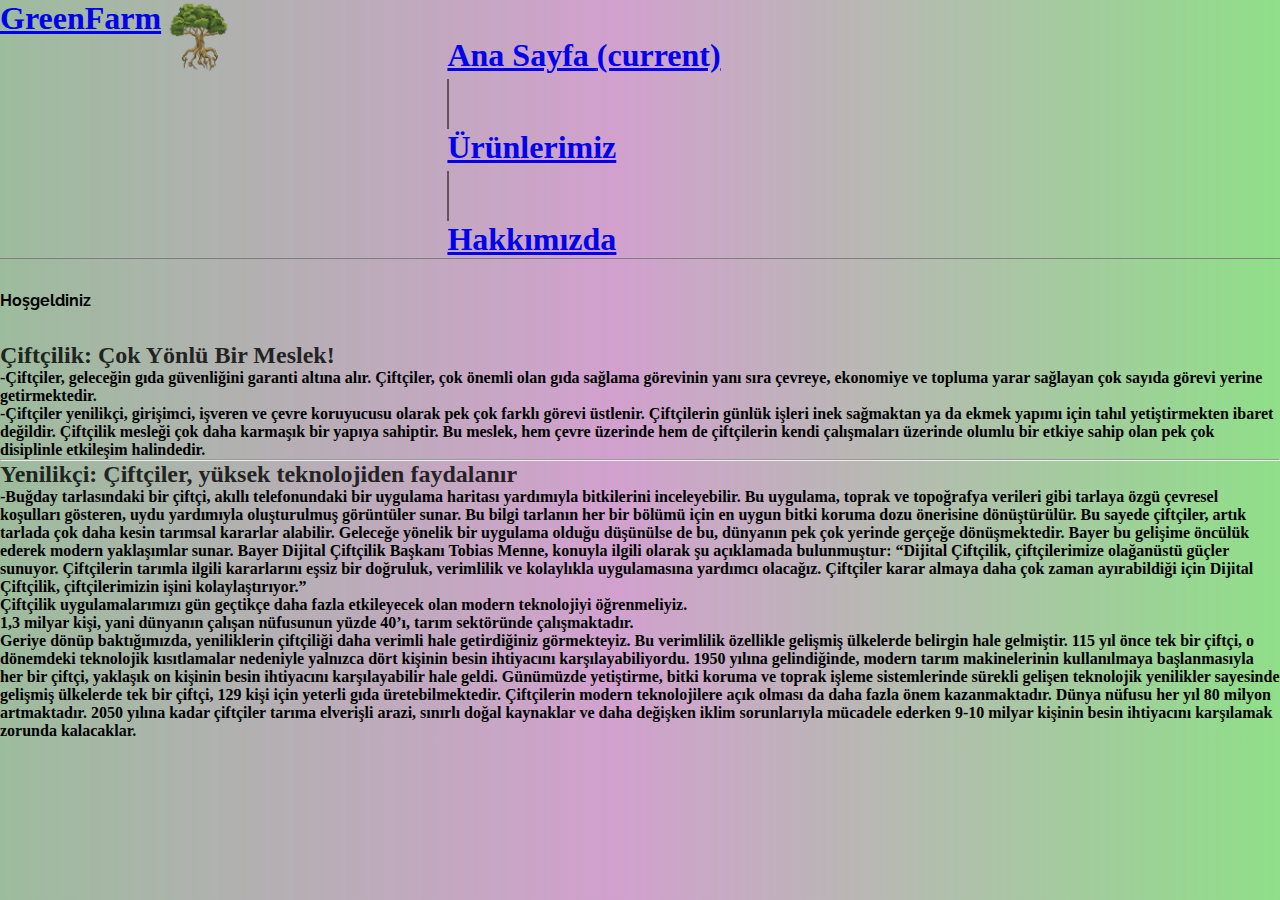
<file: Bootstrap/index.html>
<!doctype html>
<html lang="en">
  <head>
    <!-- Required meta tags -->
    <meta charset="utf-8">
    <meta name="viewport" content="width=device-width, initial-scale=1, shrink-to-fit=no">

    <!-- Bootstrap CSS -->
    <link rel="stylesheet" href="https://cdn.jsdelivr.net/npm/bootstrap@4.6.2/dist/css/bootstrap.min.css" integrity="sha384-xOolHFLEh07PJGoPkLv1IbcEPTNtaed2xpHsD9ESMhqIYd0nLMwNLD69Npy4HI+N" crossorigin="anonymous">
    <link rel="preconnect" href="https://fonts.googleapis.com">
    <!-- FONT CDN -->
    <link rel="preconnect" href="https://fonts.gstatic.com" crossorigin>
    <link href="https://fonts.googleapis.com/css2?family=Raleway:wght@700&display=swap" rel="stylesheet">
    <link rel="stylesheet" href="style.css">
    <title>Green Farm</title>
  </head>
  <body>

    <!-- NAVBAR -->
    

   
    <nav class="navbar navbar-expand-lg navbar-light ">
        <a class="navbar-brand text-success font-weight-bold"  href="/Bootstrap/index.html">GreenFarm</a>
        <a id="tree-icon" href=""><img src="/images/green-farm-logo.png" alt=""></a>
        
        <div class="collapse navbar-collapse" id="navbarNavAltMarkup">
          <div class="navbar-nav">
            <a class="nav-item nav-link active  font-weight-bold homepage  border-bottom border-dark" href="/Bootstrap/index.html">Ana Sayfa <span class="sr-only">(current)</span></a>

            <div class="vertical-hr"></div>

            <a class="nav-item nav-link font-weight-bold" href="/Bootstrap/products.html">Ürünlerimiz</a>

            <div class="vertical-hr"></div>

            <a class="nav-item nav-link font-weight-bold" href="/Bootstrap/about-us.html">Hakkımızda</a>
          </div>
        </div>
      </nav>
      <!-- NAVBAR END -->

      <!-- CONTAINER START -->
        <div class="container">
            <div class="row mt-2 p-2">
              <div class=" container-h1 col text-center h1 text-danger ">
               <p class="">Hoşgeldiniz</p> 
              </div>      
            </div>
      </div>
    
      <div class="container font-weight-bold">
        <div class="row">
          <div class="col">
            <article>
                <h2 class="col text-center h1 text-danger">Çiftçilik: Çok Yönlü Bir Meslek!</h2>
                <p>
                    -Çiftçiler, geleceğin gıda güvenliğini garanti altına alır. Çiftçiler, çok önemli olan gıda sağlama görevinin yanı sıra çevreye, ekonomiye ve topluma yarar sağlayan çok sayıda görevi yerine getirmektedir.
                </p>
                <p> <b> -Çiftçiler yenilikçi, girişimci, işveren ve çevre koruyucusu olarak pek çok farklı görevi üstlenir.</b> Çiftçilerin günlük işleri inek sağmaktan ya da ekmek yapımı için tahıl yetiştirmekten ibaret değildir. Çiftçilik mesleği çok daha karmaşık bir yapıya sahiptir. Bu meslek, hem çevre üzerinde hem de çiftçilerin kendi çalışmaları üzerinde olumlu bir etkiye sahip olan pek çok disiplinle etkileşim halindedir.
                </p>
                <hr>
        
        <h2 class="col text-center h1 text-danger">Yenilikçi: Çiftçiler, yüksek teknolojiden faydalanır</h2>
                <article>
                    <p><b>
                    -Buğday tarlasındaki bir çiftçi, akıllı telefonundaki bir uygulama haritası yardımıyla bitkilerini inceleyebilir.
                </b>
                Bu uygulama, toprak ve topoğrafya verileri gibi tarlaya özgü çevresel koşulları gösteren, uydu yardımıyla oluşturulmuş görüntüler sunar. Bu bilgi tarlanın her bir bölümü için en uygun bitki koruma dozu önerisine dönüştürülür. Bu sayede çiftçiler, artık tarlada çok daha kesin tarımsal kararlar alabilir. Geleceğe yönelik bir uygulama olduğu düşünülse de bu, dünyanın pek çok yerinde gerçeğe dönüşmektedir. Bayer bu gelişime öncülük ederek modern yaklaşımlar sunar. Bayer Dijital Çiftçilik Başkanı Tobias Menne, konuyla ilgili olarak şu açıklamada bulunmuştur: “Dijital Çiftçilik, çiftçilerimize olağanüstü güçler sunuyor. Çiftçilerin tarımla ilgili kararlarını eşsiz bir doğruluk, verimlilik ve kolaylıkla uygulamasına yardımcı olacağız. Çiftçiler karar almaya daha çok zaman ayırabildiği için Dijital Çiftçilik, çiftçilerimizin işini kolaylaştırıyor.”
                    </p>
                    <p><b> Çiftçilik uygulamalarımızı gün geçtikçe daha fazla etkileyecek olan modern teknolojiyi öğrenmeliyiz.
                </b>
                    </p>
                    <p>
                    <b>1,3 milyar kişi,</b>
                    yani dünyanın çalışan nüfusunun yüzde 40’ı, tarım sektöründe çalışmaktadır.
                    </p>
                    <p>
                    Geriye dönüp baktığımızda, yeniliklerin çiftçiliği daha verimli hale getirdiğiniz görmekteyiz. Bu verimlilik özellikle gelişmiş ülkelerde belirgin hale gelmiştir. 115 yıl önce tek bir çiftçi, o dönemdeki teknolojik kısıtlamalar nedeniyle yalnızca dört kişinin besin ihtiyacını karşılayabiliyordu. 1950 yılına gelindiğinde, modern tarım makinelerinin kullanılmaya başlanmasıyla her bir çiftçi, yaklaşık on kişinin besin ihtiyacını karşılayabilir hale geldi. Günümüzde yetiştirme, bitki koruma ve toprak işleme sistemlerinde sürekli gelişen teknolojik yenilikler sayesinde gelişmiş ülkelerde tek bir çiftçi, 129 kişi için yeterli gıda üretebilmektedir. Çiftçilerin modern teknolojilere açık olması da daha fazla önem kazanmaktadır. Dünya nüfusu her yıl 80 milyon artmaktadır. 2050 yılına kadar çiftçiler tarıma elverişli arazi, sınırlı doğal kaynaklar ve daha değişken iklim sorunlarıyla mücadele ederken 9-10 milyar kişinin besin ihtiyacını karşılamak zorunda kalacaklar.
    
                    </p>
                </article>

            </article>
          </div>       
        </div>
      </div>

      <!-- CONTAINER END -->










    <!-- Optional JavaScript; choose one of the two! -->

    <!-- Option 1: jQuery and Bootstrap Bundle (includes Popper) -->
    <script src="https://cdn.jsdelivr.net/npm/jquery@3.5.1/dist/jquery.slim.min.js" integrity="sha384-DfXdz2htPH0lsSSs5nCTpuj/zy4C+OGpamoFVy38MVBnE+IbbVYUew+OrCXaRkfj" crossorigin="anonymous"></script>
    <script src="https://cdn.jsdelivr.net/npm/bootstrap@4.6.2/dist/js/bootstrap.bundle.min.js" integrity="sha384-Fy6S3B9q64WdZWQUiU+q4/2Lc9npb8tCaSX9FK7E8HnRr0Jz8D6OP9dO5Vg3Q9ct" crossorigin="anonymous"></script>

    <!-- Option 2: Separate Popper and Bootstrap JS -->
    <!--
    <script src="https://cdn.jsdelivr.net/npm/jquery@3.5.1/dist/jquery.slim.min.js" integrity="sha384-DfXdz2htPH0lsSSs5nCTpuj/zy4C+OGpamoFVy38MVBnE+IbbVYUew+OrCXaRkfj" crossorigin="anonymous"></script>
    <script src="https://cdn.jsdelivr.net/npm/popper.js@1.16.1/dist/umd/popper.min.js" integrity="sha384-9/reFTGAW83EW2RDu2S0VKaIzap3H66lZH81PoYlFhbGU+6BZp6G7niu735Sk7lN" crossorigin="anonymous"></script>
    <script src="https://cdn.jsdelivr.net/npm/bootstrap@4.6.2/dist/js/bootstrap.min.js" integrity="sha384-+sLIOodYLS7CIrQpBjl+C7nPvqq+FbNUBDunl/OZv93DB7Ln/533i8e/mZXLi/P+" crossorigin="anonymous"></script>
    -->
  </body>
</html>
</file>
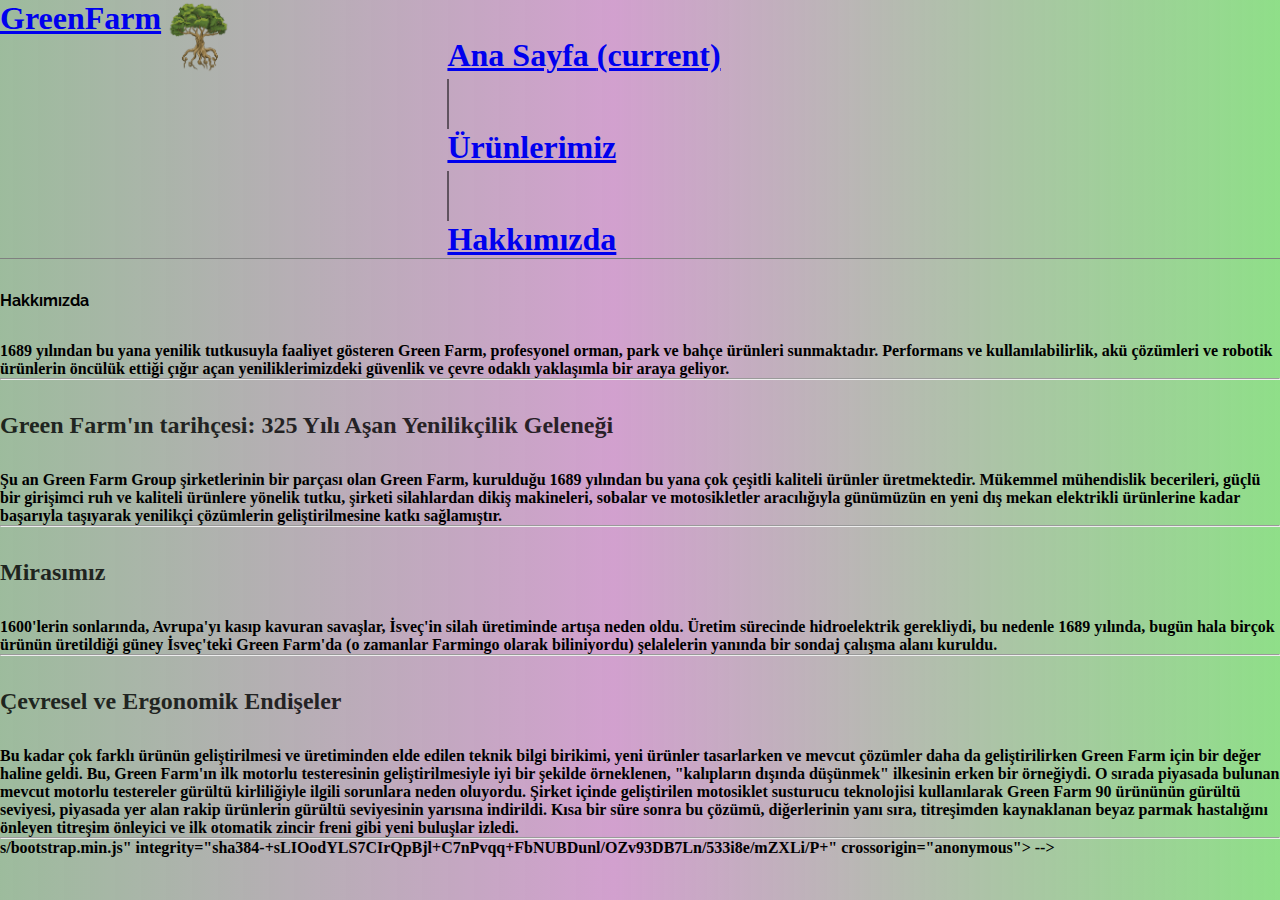
<file: Bootstrap/about-us.html>
<!doctype html>
<html lang="en">
  <head>
    <!-- Required meta tags -->
    <meta charset="utf-8">
    <meta name="viewport" content="width=device-width, initial-scale=1, shrink-to-fit=no">

    <!-- Bootstrap CSS -->
    <link rel="stylesheet" href="https://cdn.jsdelivr.net/npm/bootstrap@4.6.2/dist/css/bootstrap.min.css" integrity="sha384-xOolHFLEh07PJGoPkLv1IbcEPTNtaed2xpHsD9ESMhqIYd0nLMwNLD69Npy4HI+N" crossorigin="anonymous">
    <link rel="preconnect" href="https://fonts.googleapis.com">
    <!-- FONT CDN -->
    <link rel="preconnect" href="https://fonts.gstatic.com" crossorigin>
    <link href="https://fonts.googleapis.com/css2?family=Raleway:wght@700&display=swap" rel="stylesheet">
    <link rel="stylesheet" href="style.css">
    <title>Hello, world!</title>
  </head>
  <body>

    <!-- NAVBAR -->
    <nav class="navbar navbar-expand-lg navbar-light ">
      <a class="navbar-brand text-success font-weight-bold"  href="/Bootstrap/index.html">GreenFarm</a>
      <a id="tree-icon" href=""><img src="/images/green-farm-logo.png" alt=""></a>
      
      <div class="collapse navbar-collapse" id="navbarNavAltMarkup">
        <div class="navbar-nav">
          <a class="nav-item nav-link  font-weight-bold homepage  " href="/Bootstrap/index.html">Ana Sayfa <span class="sr-only">(current)</span></a>

          <div class="vertical-hr"></div>

          <a class="nav-item nav-link font-weight-bold" href="/Bootstrap/products.html">Ürünlerimiz</a>

          <div class="vertical-hr"></div>

          <a class="nav-item nav-link active font-weight-bold border-bottom border-dark" href="/Bootstrap/about-us.html">Hakkımızda</a>
        </div>
      </div>
    </nav>

      <!-- NAVBAR END -->
      
      <!-- CONTAİNER START -->

      <!-- Hakkımızda -->
      <div class="container font-weight-bold">
        <div class="row mt-2 p-2">
          <div class="container-h1 col text-center h1 text-danger">
            <p class="container-h1 ">Hakkımızda</p>
          </div>
        </div>
        <div class="row">
          <div class="col">
              <p>1689 yılından bu yana yenilik tutkusuyla 
                    faaliyet gösteren Green Farm, profesyonel orman, 
                    park ve bahçe ürünleri sunmaktadır. 
                    Performans ve kullanılabilirlik, akü çözümleri ve 
                    robotik ürünlerin öncülük ettiği çığır açan 
                    yeniliklerimizdeki güvenlik ve çevre odaklı 
                    yaklaşımla bir araya geliyor.
                    </p>
                    <hr>
        
                </p>
          </div>
        </div>
        </div>
        <!-- Tarihçe -->
        <div class="container font-weight-bold">
            <div class="row">
              <div class="col text-center h1 text-danger">
                <h2>Green Farm'ın tarihçesi: 325 Yılı Aşan
                    Yenilikçilik Geleneği</h2>
              </div>
            </div>
            <div class="row">
              <div class="col">
                  <p>Şu an Green Farm Group şirketlerinin bir 
                    parçası olan Green Farm, kurulduğu 1689 
                    yılından bu yana çok çeşitli kaliteli ürünler
                    üretmektedir. Mükemmel mühendislik becerileri, 
                    güçlü bir girişimci ruh ve kaliteli ürünlere
                    yönelik tutku, şirketi silahlardan dikiş
                    makineleri, sobalar ve motosikletler 
                    aracılığıyla günümüzün en yeni dış mekan 
                    elektrikli ürünlerine kadar başarıyla
                    taşıyarak yenilikçi çözümlerin 
                    geliştirilmesine katkı sağlamıştır.
                    </p>
                    <hr>
            
                    
              </div>
            </div>
            </div>

        <!-- Mirasımız -->
        <div class="container font-weight-bold">
            <div class="row">
              <div class="col text-center h1 text-danger">
                <h2>Mirasımız</h2>
              </div>
            </div>
            <div class="row">
              <div class="col">
                  <p>1600'lerin sonlarında, Avrupa'yı kasıp kavuran 
                    savaşlar, İsveç'in silah üretiminde artışa neden oldu.
                    Üretim sürecinde hidroelektrik gerekliydi, 
                    bu nedenle 1689 yılında, bugün hala birçok ürünün 
                    üretildiği güney İsveç'teki Green Farm'da 
                    (o zamanlar Farmingo olarak biliniyordu) 
                    şelalelerin yanında bir sondaj çalışma alanı 
                    kuruldu.
                        </p>
                        <hr>
            
                    
              </div>
            </div>
            </div>

        <!-- Çevresel ve Ergonomik Endişeler -->
        <div class="container font-weight-bold">
            <div class="row">
              <div class="col text-center h1 text-danger">
                <h2>Çevresel ve Ergonomik Endişeler</h2>
              </div>
            </div>
            <div class="row">
              <div class="col">
                  <p>Bu kadar çok farklı ürünün geliştirilmesi ve üretiminden elde edilen teknik bilgi birikimi, yeni ürünler tasarlarken ve mevcut çözümler daha da geliştirilirken Green Farm için bir değer haline geldi. Bu, Green Farm'ın ilk motorlu testeresinin geliştirilmesiyle iyi bir şekilde örneklenen, "kalıpların dışında düşünmek" ilkesinin erken bir örneğiydi. O sırada piyasada bulunan mevcut motorlu testereler gürültü kirliliğiyle ilgili sorunlara neden oluyordu. Şirket içinde geliştirilen motosiklet susturucu teknolojisi kullanılarak Green Farm 90 ürününün gürültü seviyesi, piyasada yer alan rakip ürünlerin gürültü seviyesinin yarısına indirildi. Kısa bir süre sonra bu çözümü, diğerlerinin yanı sıra, titreşimden kaynaklanan beyaz parmak hastalığını önleyen titreşim önleyici ve ilk otomatik zincir freni gibi yeni buluşlar izledi.
                        </p>
                        <hr>
            
                    
              </div>
            </div>
            </div>

        <!-- END -->
      




 


    <!-- Optional JavaScript; choose one of the two! -->

    <!-- Option 1: jQuery and Bootstrap Bundle (includes Popper) -->
    <script src="https://cdn.jsdelivr.net/npm/jquery@3.5.1/dist/jquery.slim.min.js" integrity="sha384-DfXdz2htPH0lsSSs5nCTpuj/zy4C+OGpamoFVy38MVBnE+IbbVYUew+OrCXaRkfj" crossorigin="anonymous"></script>
    <script src="https://cdn.jsdelivr.net/npm/bootstrap@4.6.2/dist/js/bootstrap.bundle.min.js" integrity="sha384-Fy6S3B9q64WdZWQUiU+q4/2Lc9npb8tCaSX9FK7E8HnRr0Jz8D6OP9dO5Vg3Q9ct" crossorigin="anonymous"></script>

    <!-- Option 2: Separate Popper and Bootstrap JS -->
    <!--
    <script src="https://cdn.jsdelivr.net/npm/jquery@3.5.1/dist/jquery.slim.min.js" integrity="sha384-DfXdz2htPH0lsSSs5nCTpuj/zy4C+OGpamoFVy38MVBnE+IbbVYUew+OrCXaRkfj" crossorigin="anonymous"></script>
    <script src="https://cdn.jsdelivr.net/npm/popper.js@1.16.1/dist/umd/popper.min.js" integrity="sha384-9/reFTGAW83EW2RDu2S0VKaIzap3H66lZH81PoYlFhbGU+6BZp6G7niu735Sk7lN" crossorigin="anonymous"></script>
    <script src="https://cdn.jsdelivr.net/npm/bootstrap@4.6.2/dist/js/bootstrap.min.js" integrity="sha384-+sLIOodYLS7CIrQpBjl+C7nPvqq+FbNUBDunl/OZv93DB7Ln/533i8e/mZXLi/P+" crossorigin="anonymous"></script>
    -->
  </body>
s/bootstrap.min.js" integrity="sha384-+sLIOodYLS7CIrQpBjl+C7nPvqq+FbNUBDunl/OZv93DB7Ln/533i8e/mZXLi/P+" crossorigin="anonymous"></script>
    -->
  </body>
</html>
</file>
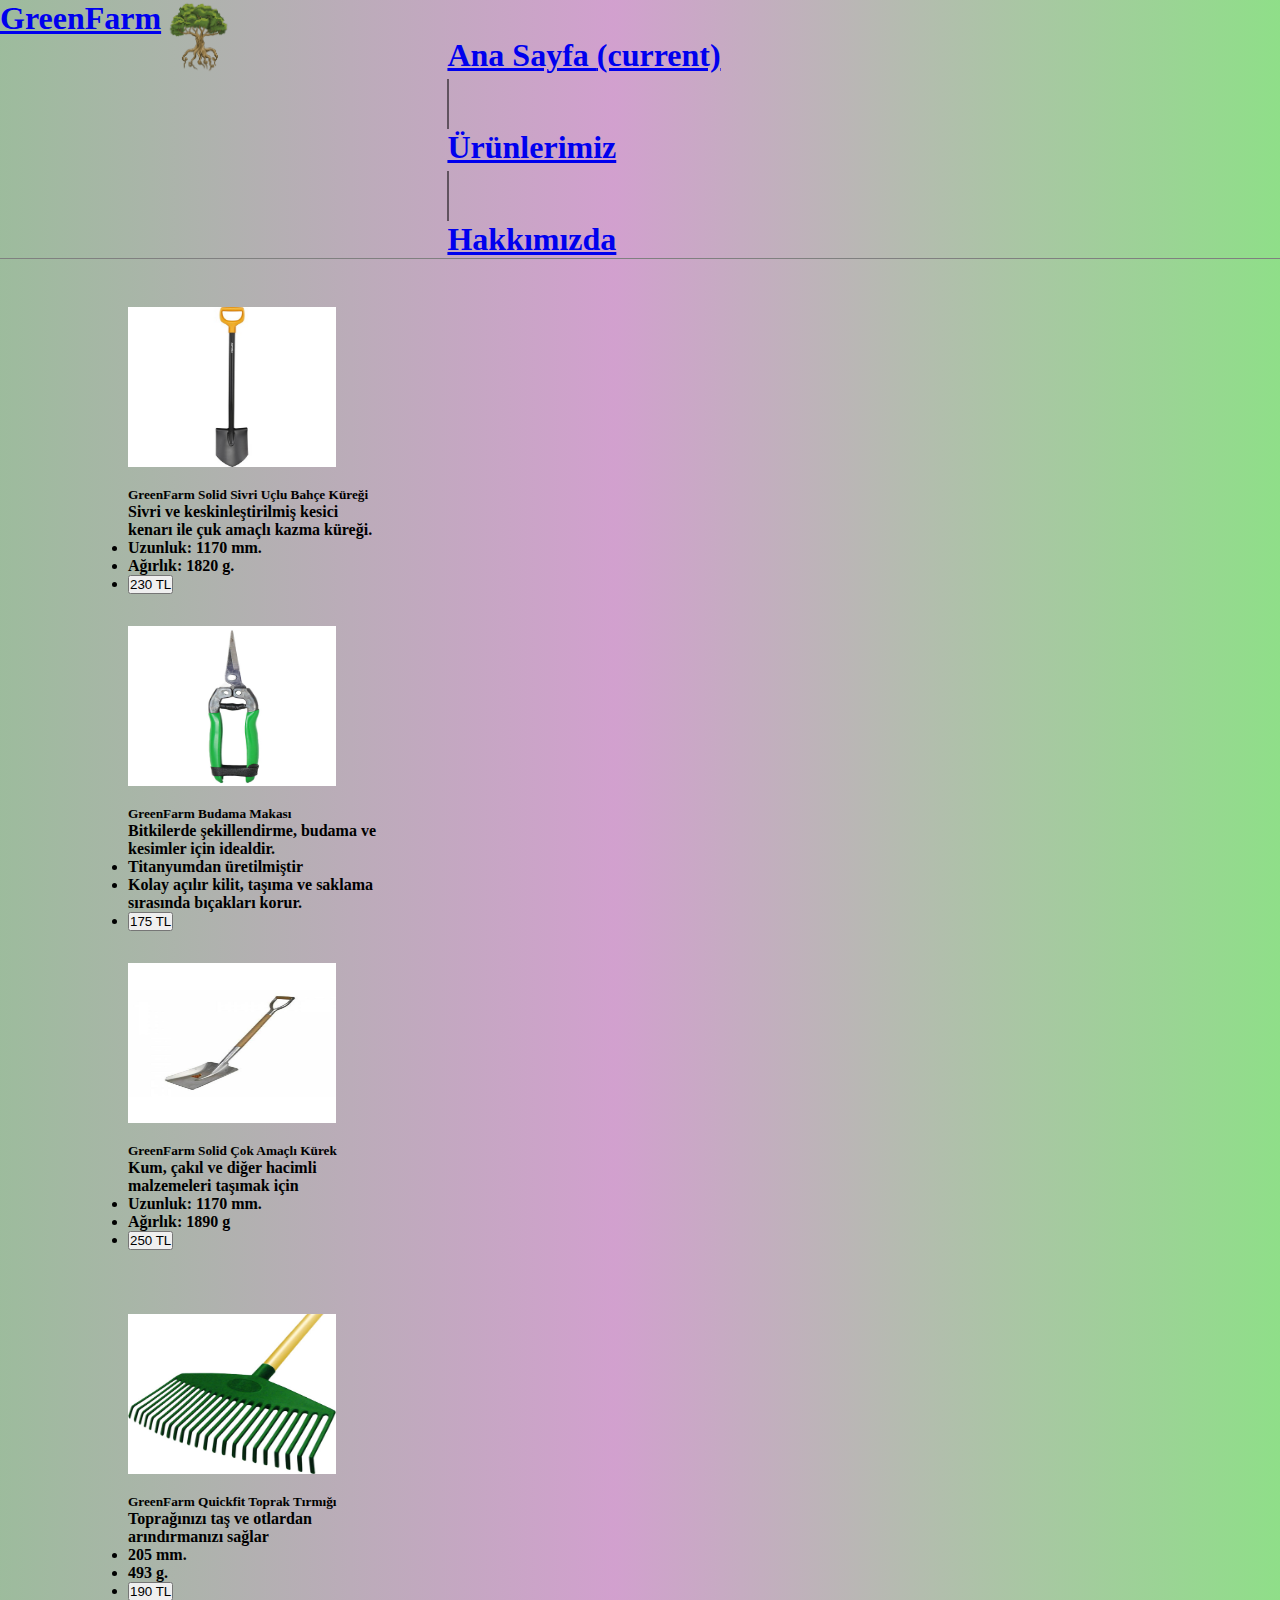
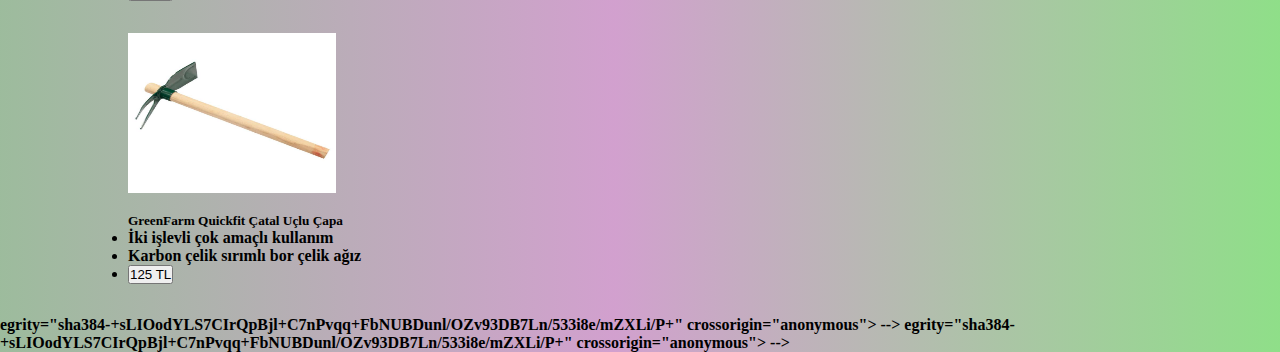
<file: Bootstrap/products.html>
<!doctype html>
<html lang="en">
  <head>
    <!-- Required meta tags -->
    <meta charset="utf-8">
    <meta name="viewport" content="width=device-width, initial-scale=1, shrink-to-fit=no">

    <!-- Bootstrap CSS -->
    <link rel="stylesheet" href="https://cdn.jsdelivr.net/npm/bootstrap@4.6.2/dist/css/bootstrap.min.css" integrity="sha384-xOolHFLEh07PJGoPkLv1IbcEPTNtaed2xpHsD9ESMhqIYd0nLMwNLD69Npy4HI+N" crossorigin="anonymous">
    <link rel="preconnect" href="https://fonts.googleapis.com">
    <!-- FONT CDN -->
    <link rel="preconnect" href="https://fonts.gstatic.com" crossorigin>
    <link href="https://fonts.googleapis.com/css2?family=Raleway:wght@700&display=swap" rel="stylesheet">
    <link rel="stylesheet" href="style.css">
    <title>Green Farm</title>
  </head>
  <body>

    <!-- NAVBAR -->
    
    <nav class="navbar navbar-expand-lg navbar-light ">
      <a class="navbar-brand text-success font-weight-bold"  href="/Bootstrap/index.html">GreenFarm</a>
      <a id="tree-icon" href=""><img src="/images/green-farm-logo.png" alt=""></a>
      
      <div class="collapse navbar-collapse" id="navbarNavAltMarkup">
        <div class="navbar-nav">
          <a class="nav-item nav-link font-weight-bold homepage  " href="/Bootstrap/index.html">Ana Sayfa <span class="sr-only">(current)</span></a>

          <div class="vertical-hr"></div>

          <a class="nav-item nav-link active font-weight-bold border-bottom border-dark" href="/Bootstrap/products.html">Ürünlerimiz</a>

          <div class="vertical-hr"></div>

          <a class="nav-item nav-link font-weight-bold" href="/Bootstrap/about-us.html">Hakkımızda</a>
        </div>
      </div>
    </nav>
      <!-- NAVBAR END -->

      <!-- CONTAINER START -->

      <div class="container-content">
          <div class="row">
              <div class="card card-top-div col-4 ml-auto mr-auto " >
                <img src="/images/kürek.jpg" class="card-img-top" alt="...">
                <div class="card-body " >
                  <h5 class="card-title text-danger">GreenFarm Solid Sivri Uçlu Bahçe Küreği</h5>
                  <p class="card-text text-primary ">Sivri ve keskinleştirilmiş kesici kenarı ile çuk amaçlı kazma küreği.</p>
                </div>
                <ul class="list-group list-group-flush ">
                  <li class="list-group-item text-info">Uzunluk: 1170 mm.</li>
                  <li class="list-group-item text-info">Ağırlık: 1820 g.</li>
                  <li class="list-group-item text-info "><button class="btn btn-info text-danger font-weight-bold shadow-lg">230 TL</button></li>
                </ul>
                
              </div>

              <div class="card card-top-div col-4 ml-auto mr-auto   " >
                <img src="/images/budama-makası.jpg" class="card-img-top" alt="...">
                <div class="card-body " >
                  <h5 class="card-title text-danger">GreenFarm Budama Makası</h5>
                  <p class="card-text text-primary ">Bitkilerde şekillendirme, budama ve kesimler için idealdir.</p>
                </div>
                <ul class="list-group list-group-flush ">
                  <li class="list-group-item text-info">Titanyumdan üretilmiştir</li>
                  <li class="list-group-item text-info">Kolay açılır kilit, taşıma ve saklama sırasında bıçakları korur.</li>
                  <li class="list-group-item text-info "><button class="btn btn-info text-danger font-weight-bold shadow-lg">175 TL</button></li>
                </ul>
                
              </div>

              <div class="card card-top-div col-4 ml-auto mr-auto   " >
                <img src="/images/kürek-4.jpg" class="card-img-top" alt="...">
                <div class="card-body " >
                  <h5 class="card-title text-danger">GreenFarm Solid Çok Amaçlı Kürek</h5>
                  <p class="card-text text-primary ">Kum, çakıl ve diğer hacimli malzemeleri taşımak için</p>
                </div>
                <ul class="list-group list-group-flush ">
                  <li class="list-group-item text-info">Uzunluk: 1170 mm.</li>
                  <li class="list-group-item text-info">Ağırlık: 1890 g</li>
                  <li class="list-group-item text-info "><button class="btn btn-info text-danger font-weight-bold shadow-lg">250 TL</button></li>
                </ul>
                
              </div>

              

          </div>

          <div class="row">
            <div class="card card-top-div col-4 ml-auto mr-auto   " >
              <img src="/images/tırmık.jpg" class="card-img-top" alt="...">
              <div class="card-body " >
                <h5 class="card-title text-danger">GreenFarm Quickfit Toprak Tırmığı</h5>
                <p class="card-text text-primary ">Toprağınızı taş ve otlardan arındırmanızı sağlar</p>
              </div>
              <ul class="list-group list-group-flush ">
                <li class="list-group-item text-info">205 mm.</li>
                <li class="list-group-item text-info">493 g.</li>
                <li class="list-group-item text-info "><button class="btn btn-info text-danger font-weight-bold shadow-lg">190 TL</button></li>
              </ul>
              
            </div>

            <div class="card card-top-div col-4 ml-auto mr-auto   " >
              <img src="/images/çapa.jpg" class="card-img-top" alt="...">
              <div class="card-body " >
                <h5 class="card-title text-danger">GreenFarm Quickfit Çatal Uçlu Çapa</h5>
                <p class="card-text text-primary "></p>
              </div>
              <ul class="list-group list-group-flush ">
                <li class="list-group-item text-info">İki işlevli çok amaçlı kullanım</li>
                <li class="list-group-item text-info">Karbon çelik sırımlı bor çelik ağız</li>
                <li class="list-group-item text-info "><button class="btn btn-info text-danger font-weight-bold shadow-lg">125 TL</button></li>
              </ul>
              
            </div>

        </div>

      </div>
      <!-- CONTAINER-END -->
    <!-- Optional JavaScript; choose one of the two! -->

    <!-- Option 1: jQuery and Bootstrap Bundle (includes Popper) -->
    <script src="https://cdn.jsdelivr.net/npm/jquery@3.5.1/dist/jquery.slim.min.js" integrity="sha384-DfXdz2htPH0lsSSs5nCTpuj/zy4C+OGpamoFVy38MVBnE+IbbVYUew+OrCXaRkfj" crossorigin="anonymous"></script>
    <script src="https://cdn.jsdelivr.net/npm/bootstrap@4.6.2/dist/js/bootstrap.bundle.min.js" integrity="sha384-Fy6S3B9q64WdZWQUiU+q4/2Lc9npb8tCaSX9FK7E8HnRr0Jz8D6OP9dO5Vg3Q9ct" crossorigin="anonymous"></script>

    <!-- Option 2: Separate Popper and Bootstrap JS -->
    <!--
    <script src="https://cdn.jsdelivr.net/npm/jquery@3.5.1/dist/jquery.slim.min.js" integrity="sha384-DfXdz2htPH0lsSSs5nCTpuj/zy4C+OGpamoFVy38MVBnE+IbbVYUew+OrCXaRkfj" crossorigin="anonymous"></script>
    <script src="https://cdn.jsdelivr.net/npm/popper.js@1.16.1/dist/umd/popper.min.js" integrity="sha384-9/reFTGAW83EW2RDu2S0VKaIzap3H66lZH81PoYlFhbGU+6BZp6G7niu735Sk7lN" crossorigin="anonymous"></script>
    <script src="https://cdn.jsdelivr.net/npm/bootstrap@4.6.2/dist/js/bootstrap.min.js" integrity="sha384-+sLIOodYLS7CIrQpBjl+C7nPvqq+FbNUBDunl/OZv93DB7Ln/533i8e/mZXLi/P+" crossorigin="anonymous"></script>
    -->
  </body>
egrity="sha384-+sLIOodYLS7CIrQpBjl+C7nPvqq+FbNUBDunl/OZv93DB7Ln/533i8e/mZXLi/P+" crossorigin="anonymous"></script>
    -->
  </body>
egrity="sha384-+sLIOodYLS7CIrQpBjl+C7nPvqq+FbNUBDunl/OZv93DB7Ln/533i8e/mZXLi/P+" crossorigin="anonymous"></script>
    -->
  </body>
</html>
</file>
<file: Bootstrap/style.css>
*{
    margin: 0;
    padding: 0;
    box-sizing: border-box;
}

body{  
    background: linear-gradient(90deg, rgba(131,170,131,0.7906512946975666) 0%, rgba(204,148,200,0.8858893899356618) 48%, rgba(82,205,72,0.6477941518404237) 100%);
    font-weight: bold;
}

.navbar{
    border-bottom: 1px solid grey;
    
}
.navbar>a{
    font-size: 2rem;

}

.navbar-nav {
    font-size: 2rem;
}

h2{
    opacity: 0.8;
}

.container-h1{
    font-family: 'Raleway', sans-serif;

}

.vertical-hr{
    height:50px; 
    width:2px;
    margin-top: 5px;
    border:1px solid;
    opacity: 0.5;
    background-color: #000;
    border-color: linear-gradient(180deg, rgb(196, 228, 84), rgb(207, 40, 54))
}

.container-item{
    border: 1px solid #000;
}

.card{
    background: transparent;
}


.card-top-div{
    max-width: 25%;
    
}
.card-top-div>img{
    width: 13rem;
    height: 10rem;
    margin: 1rem auto;
}
.container-content {    
    width: 80%;
    height: 50%;
    margin: 1rem auto;
   
}
.list-group{
    padding-bottom: 1rem;
}

.row{
    margin-top: 2rem;
}

#navbarNavAltMarkup{
    display: flex;
    justify-content: center;
    align-items: center;
    padding-right: 7rem;
}
#tree-icon>img{
    width: 75px;
    height: 75px;
    position: absolute;
    top: 0;
}con>img{
    width: 75px;
    height: 75px;
    position: absolute;
    top: 0;
}
</file>
